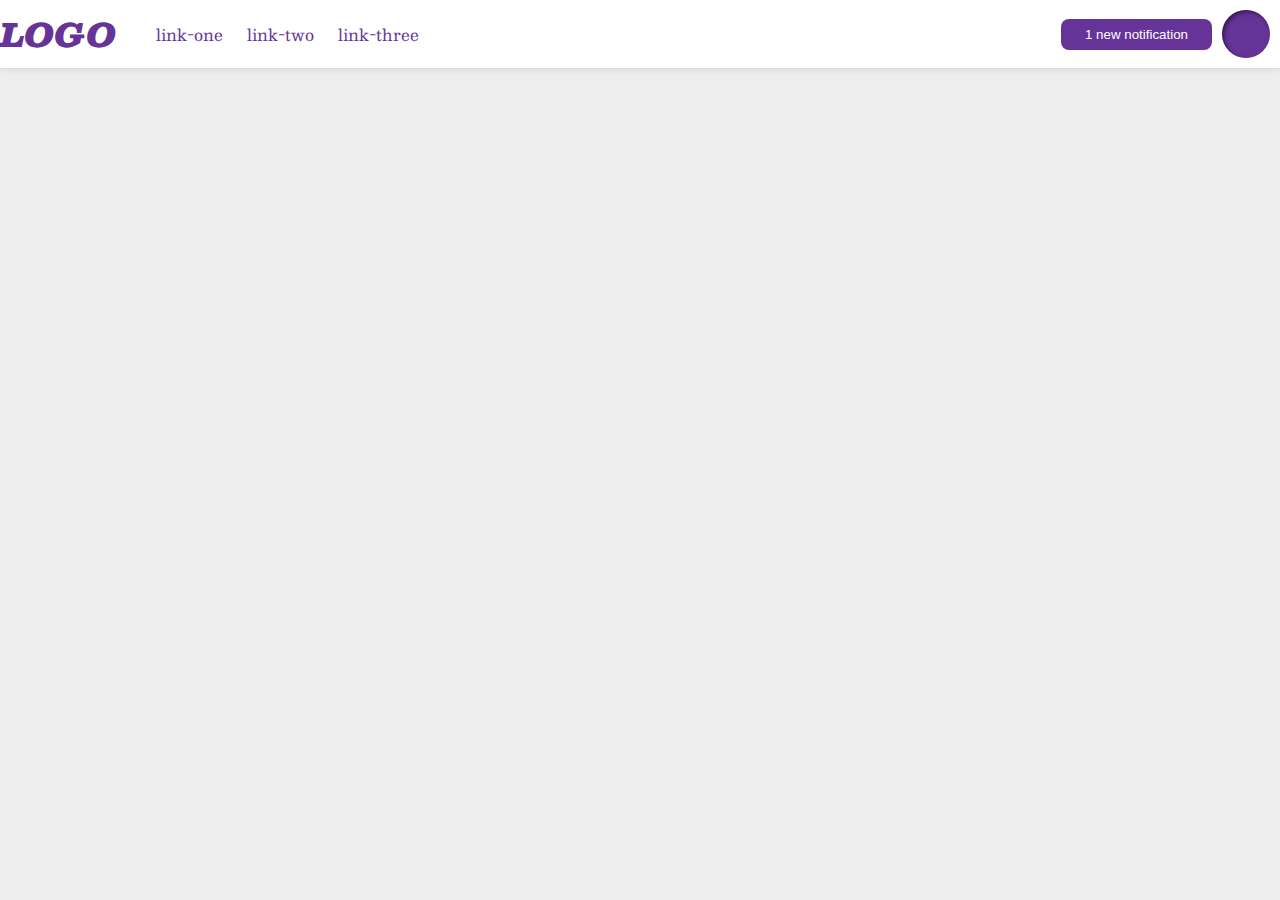
<file: foundations/flex/03-flex-header-2/index.html>
<!DOCTYPE html>
<html lang="en">
  <head>
    <meta charset="UTF-8">
    <meta http-equiv="X-UA-Compatible" content="IE=edge">
    <meta name="viewport" content="width=device-width, initial-scale=1.0">
    <title>Flex Header 2</title>
    <link rel="stylesheet" href="style.css">
  </head>
  <body>
    <div class="header">
      <div class="left">
      <div class="logo">
        LOGO
      </div>
      <ul class="links">
        <li><a href="https://google.com">link-one</a></li>
        <li><a href="https://google.com">link-two</a></li>
        <li><a href="https://google.com">link-three</a></li>
      </ul>
    </div>
    <div class="right">
      <button class="notifications">
        1 new notification
      </button>
      <div class="profile-image"></div>
    </div>
  </div>
  </body>
</html>
</file>
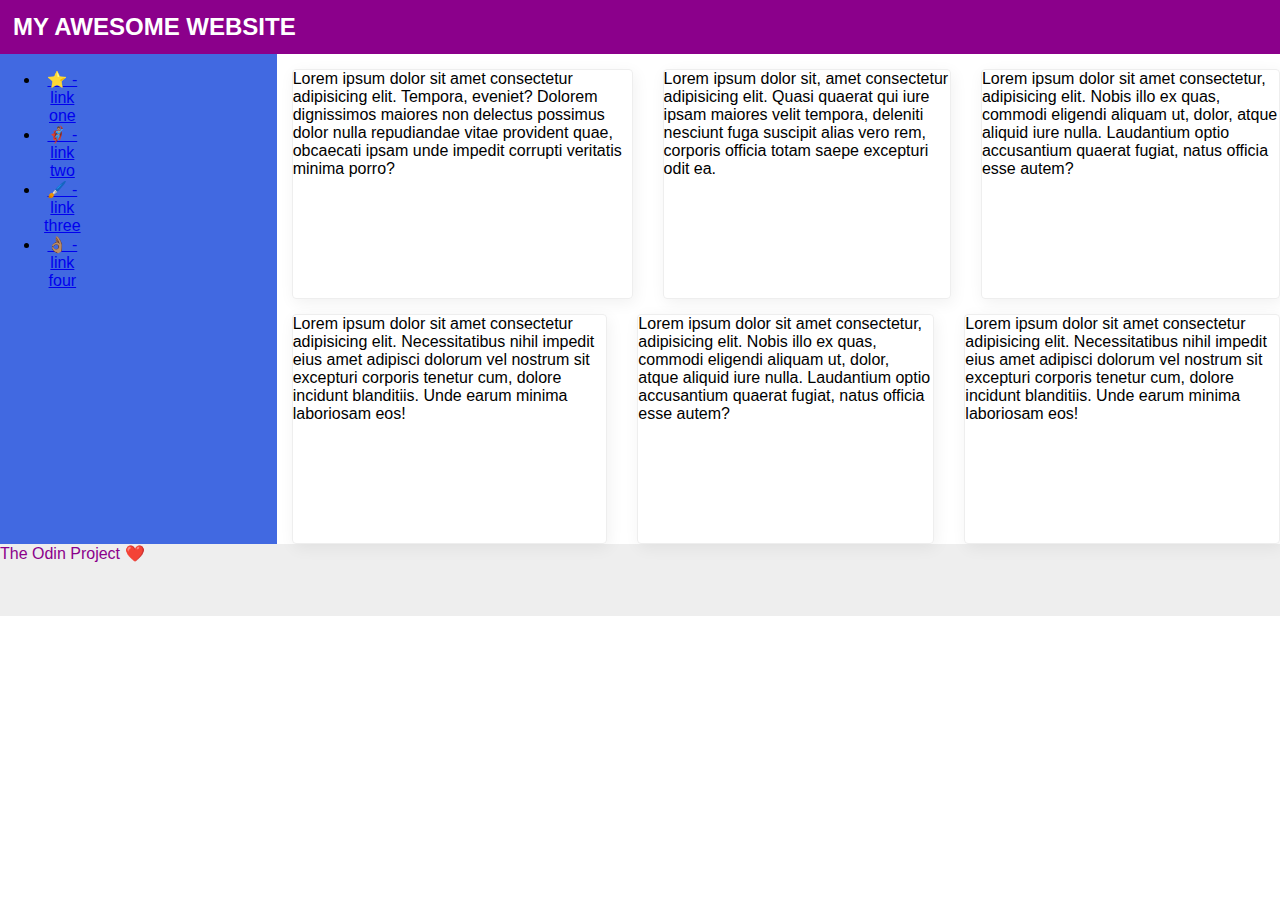
<file: foundations/flex/07-flex-layout-2/index.html>
<!DOCTYPE html>
<html lang="en">
  <head>
    <meta charset="UTF-8">
    <meta http-equiv="X-UA-Compatible" content="IE=edge">
    <meta name="viewport" content="width=device-width, initial-scale=1.0">
    <title>The Holy Grail</title>
    <link rel="stylesheet" href="style.css">
  </head>
  <body>
    <div class="header">
      MY AWESOME WEBSITE
    </div>
    
    <div class="container">
    <div class="sidebar">
      <ul>
        <li><a href="#">⭐ - link one</a></li>
        <li><a href="#">🦸🏽‍♂️ - link two</a></li>
        <li><a href="#">🖌️ - link three</a></li>
        <li><a href="#">👌🏽 - link four</a></li>
      </ul>
    </div>
    <div class="top-and-bottom">
    <div class="topcard">
    <div class="card">Lorem ipsum dolor sit amet consectetur adipisicing elit. Tempora, eveniet? Dolorem dignissimos maiores non delectus possimus dolor nulla repudiandae vitae provident quae, obcaecati ipsam unde impedit corrupti veritatis minima porro?</div>
    <div class="card">Lorem ipsum dolor sit, amet consectetur adipisicing elit. Quasi quaerat qui iure ipsam maiores velit tempora, deleniti nesciunt fuga suscipit alias vero rem, corporis officia totam saepe excepturi odit ea.</div>
    <div class="card">Lorem ipsum dolor sit amet consectetur, adipisicing elit. Nobis illo ex quas, commodi eligendi aliquam ut, dolor, atque aliquid iure nulla. Laudantium optio accusantium quaerat fugiat, natus officia esse autem?</div>
  </div>
    <div class="bottomcard">
    <div class="card">Lorem ipsum dolor sit amet consectetur adipisicing elit. Necessitatibus nihil impedit eius amet adipisci dolorum vel nostrum sit excepturi corporis tenetur cum, dolore incidunt blanditiis. Unde earum minima laboriosam eos!</div>
    <div class="card">Lorem ipsum dolor sit amet consectetur, adipisicing elit. Nobis illo ex quas, commodi eligendi aliquam ut, dolor, atque aliquid iure nulla. Laudantium optio accusantium quaerat fugiat, natus officia esse autem?</div>
    <div class="card">Lorem ipsum dolor sit amet consectetur adipisicing elit. Necessitatibus nihil impedit eius amet adipisci dolorum vel nostrum sit excepturi corporis tenetur cum, dolore incidunt blanditiis. Unde earum minima laboriosam eos!</div>
  </div>
  </div>
  </div>
    <div class="footer">
      The Odin Project ❤️
    </div>
  </body>
</html>
</file>
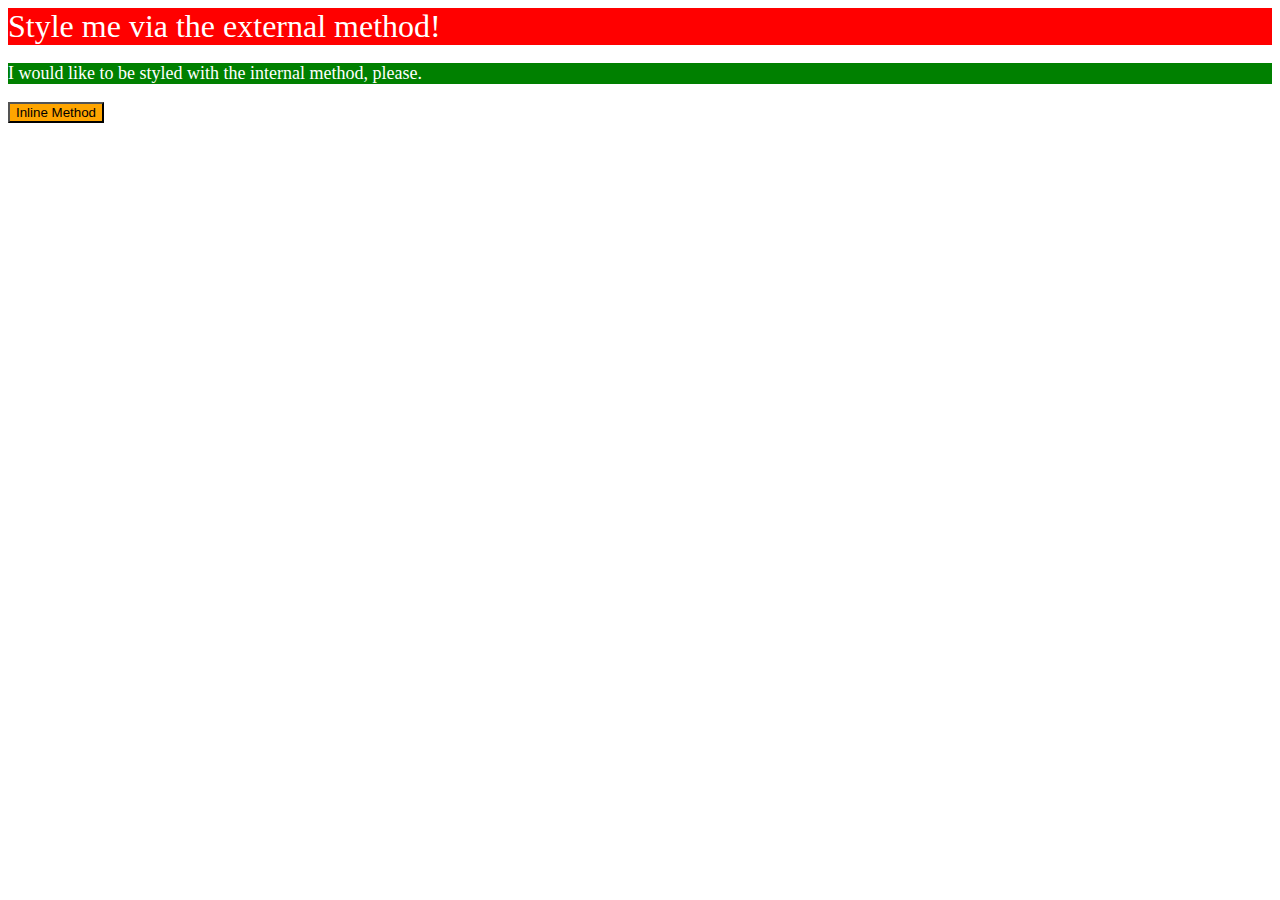
<file: foundations/intro-to-css/01-css-methods/index.html>
<!DOCTYPE html>
<html lang="en">
  <head>
    <meta charset="UTF-8">
    <meta http-equiv="X-UA-Compatible" content="IE=edge">
    <meta name="viewport" content="width=device-width, initial-scale=1.0">
    <title>Methods for Adding CSS</title>
    <link rel="stylesheet" href="style.css">
  </head>
  <body>
    <style>
      p {
        background-color: green;
        color: white;
        font-size: 18px;
      }
    </style>
    <div>Style me via the external method!</div>
    <p>I would like to be styled with the internal method, please.</p>
    <button style="color:black; background-color: orange;">Inline Method</button>
  </body>
</html>
</file>
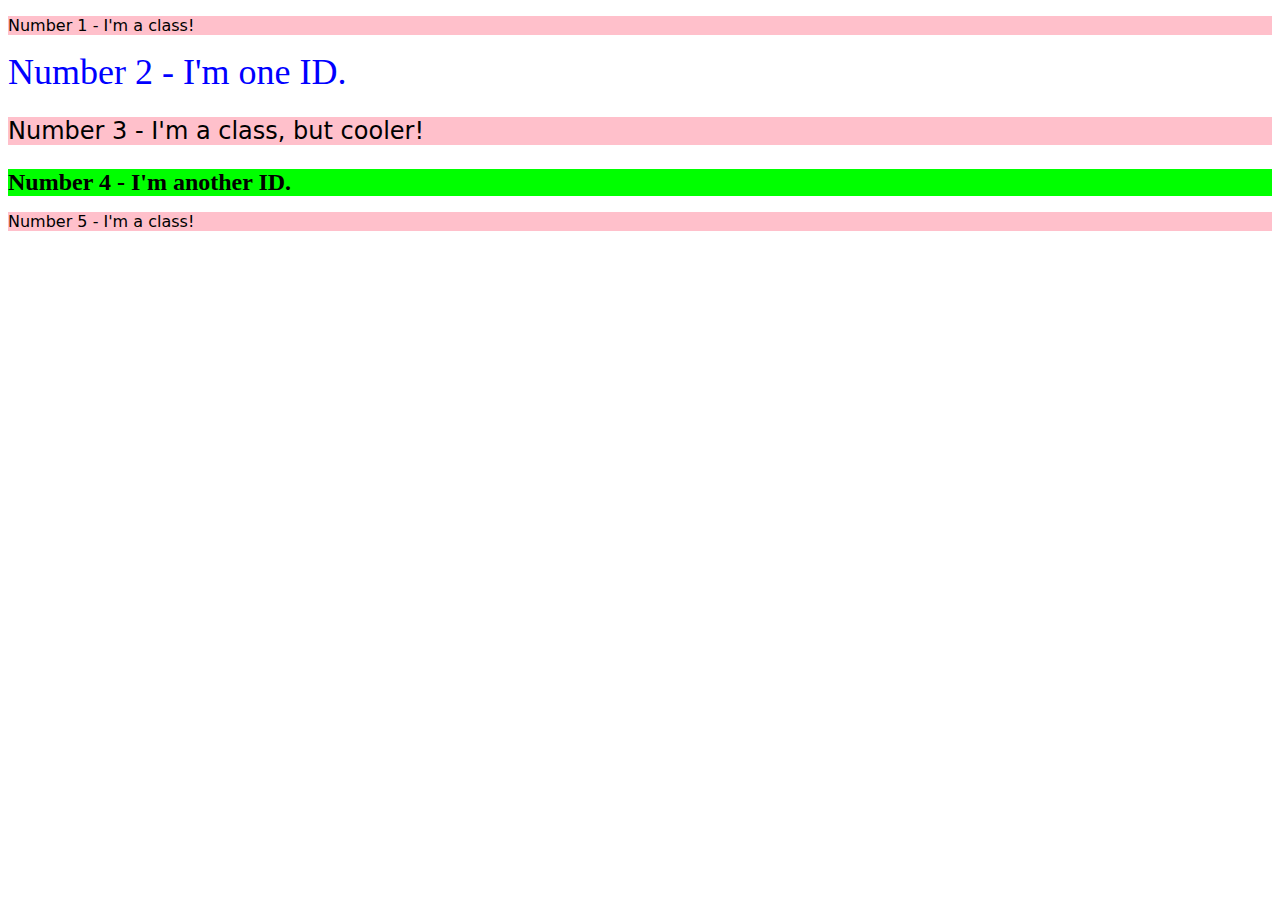
<file: foundations/intro-to-css/02-class-id-selectors/index.html>
<!DOCTYPE html>
<html lang="en">
  <head>
    <meta charset="UTF-8">
    <meta http-equiv="X-UA-Compatible" content="IE=edge">
    <meta name="viewport" content="width=device-width, initial-scale=1.0">
    <title>Class and ID Selectors</title>
    <link rel="stylesheet" href="style.css">
  </head>
  <body>
    <p>Number 1 - I'm a class!</p>
    <div>Number 2 - I'm one ID.</div>
    <p class="third">Number 3 - I'm a class, but cooler!</p>
    <div class="fourth">Number 4 - I'm another ID.</div>
    <p>Number 5 - I'm a class!</p>
  </body>
</html>
</file>
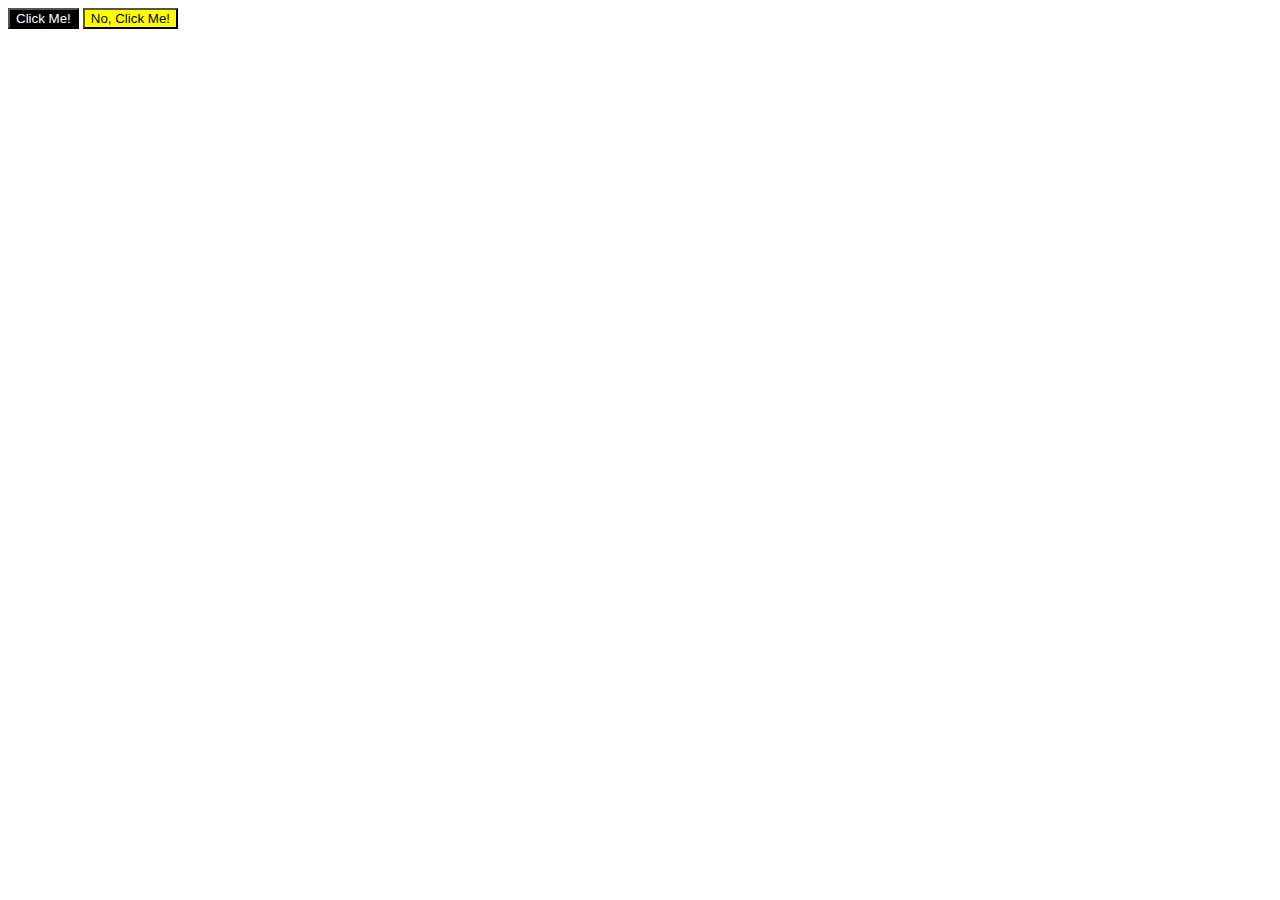
<file: foundations/intro-to-css/03-grouping-selectors/index.html>
<!DOCTYPE html>
<html lang="en">
  <head>
    <meta charset="UTF-8">
    <meta http-equiv="X-UA-Compatible" content="IE=edge">
    <meta name="viewport" content="width=device-width, initial-scale=1.0">
    <title>Grouping Selectors</title>
    <link rel="stylesheet" href="style.css">
  </head>
  <body>
    <button class="first">Click Me!</button>
    <button class="second">No, Click Me!</button>
  </body>
</html>
</file>
<file: foundations/flex/03-flex-header-2/style.css>
/* this is some magical font-importing.  
you'll learn about it later. */
@import url('https://fonts.googleapis.com/css2?family=Besley:ital,wght@0,400;1,900&display=swap');

body {
  margin: 0;
  background: #eee;
  font-family: Besley, serif;
}

.header {
  background: white;
  border-bottom: 1px solid #ddd;
  box-shadow: 0 0 8px rgba(0,0,0,.1);
  display: flex;
  justify-content: space-between;
}

.profile-image {
  background: rebeccapurple;
  box-shadow: inset 2px 2px 4px rgba(0,0,0,.5);
  border-radius: 50%;
  width: 48px;
  height: 48px;
  margin: 10px;
}

.logo {
  color: rebeccapurple;
  font-size: 32px;
  font-weight: 900;
  font-style: italic;
}

button {
  border: none;
  border-radius: 8px;
  background: rebeccapurple;
  color: white;
  padding: 8px 24px;
}

a {
  /* this removes the line under our links */
  text-decoration: none;
  color: rebeccapurple;
}

ul {
  list-style-type: none;
  display: flex;
  flex-direction: row;
  gap: 24px;
}

.left, .right {
  display: flex;
  align-items: center;
}
</file>
<file: foundations/flex/07-flex-layout-2/style.css>
body {
  font-family: -apple-system, BlinkMacSystemFont, 'Segoe UI', Roboto, Oxygen, Ubuntu, Cantarell, 'Open Sans', 'Helvetica Neue', sans-serif;
  margin: 0;
  min-height: 100vh;
}

.header {
  display: flex;
  height: 72px;
  background: darkmagenta;
  color: white;
  align-items: center;
  padding: 13px;
  height: fit-content;
  font-weight: bold;
  font-size: 24px;
}

.footer {
  height: 72px;
  background: #eee;
  color: darkmagenta;
}

.sidebar {
  width: 300px;
  background: royalblue;
  box-sizing: border-box;
  text-align: center;
  padding-right: 15%;
  display: flex;
  flex-direction: row;
}

.card {
  border: 1px solid #eee;
  box-shadow: 2px 4px 16px rgba(0,0,0,.06);
  border-radius: 4px;
  padding-bottom: 120px;
  box-sizing: border-box;
  max-width: 400px;
}

.topcard {
  display: flex;
  flex-direction: row;
  margin-bottom: 15px;
  gap: 30px;
}

.bottomcard {
  display: flex;
  flex-direction: row;
  gap: 30px;
}
.container {
  display: flex;
  flex-direction: row;
  gap: 15px;
  box-sizing: border-box;
}

.top-and-bottom {
  padding-top: 15px;
  display: flex;
  flex-wrap: wrap;
  flex-direction: column;
}
</file>
<file: foundations/intro-to-css/01-css-methods/style.css>
body {
    background-color: white;
}
div {
    background-color: red;
    font-size:32px;
    color:white;
}
</file>
<file: foundations/intro-to-css/02-class-id-selectors/style.css>
body {
    background-color: white;
}

p {
    background-color: pink;
    font-family: Verdana, 'DejaVu Sans',sans-serif;
}

div {
    color: blue;
    font-size: 36px;
}

.third {
    font-size: 24px;
}

.fourth {
    color: black;
    background-color: lime;  
    font-size: 24px;
    font-weight: bold;
}
</file>
<file: foundations/intro-to-css/03-grouping-selectors/style.css>
.first 
.second {
    font-size: 28px;
    font-family: Helvetica, 'Times New Roman', sans-serif;
}

.first {
    background-color: black;
    color: white;
}

.second {
    background-color: yellow;
    color: black;
}
</file>
